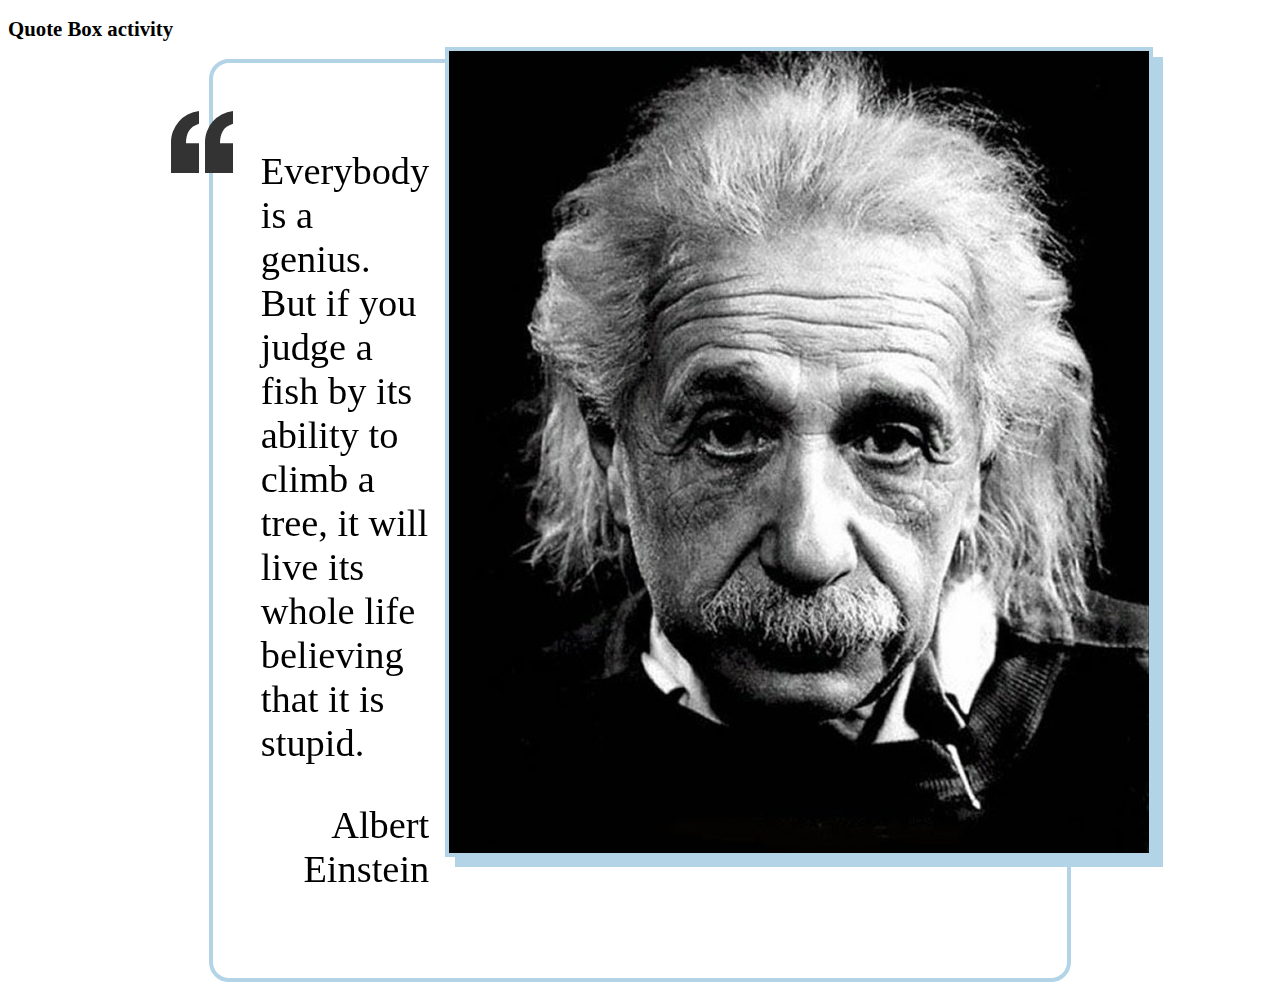
<file: quotes/index.html>
<!DOCTYPE html>
<html lang="en">

<head>
    <meta charset="UTF-8">
    <meta http-equiv="X-UA-Compatible" content="IE=edge">
    <meta name="viewport" content="width=device-width, initial-scale=1.0">
    <link rel="stylesheet" href="styles.css">
    <title>Quote Box</title>
</head>

<body>
    <h2>Quote Box activity</h2>
    <section class="quote-box">
        <div class="quote-box__quote">
            <p>
                Everybody is a genius. But if you judge a fish by its ability to climb a
                tree, it will live its whole life believing that it is stupid.
            </p>
            <p class="quote-box__quote-author">Albert Einstein</p>
        </div>
        <div class="quote-box__author-image">
            <img src="images/albert_einstein.jpg" alt="Albert Einstein" />
        </div>
    </section>

</body>

</html>
</file>
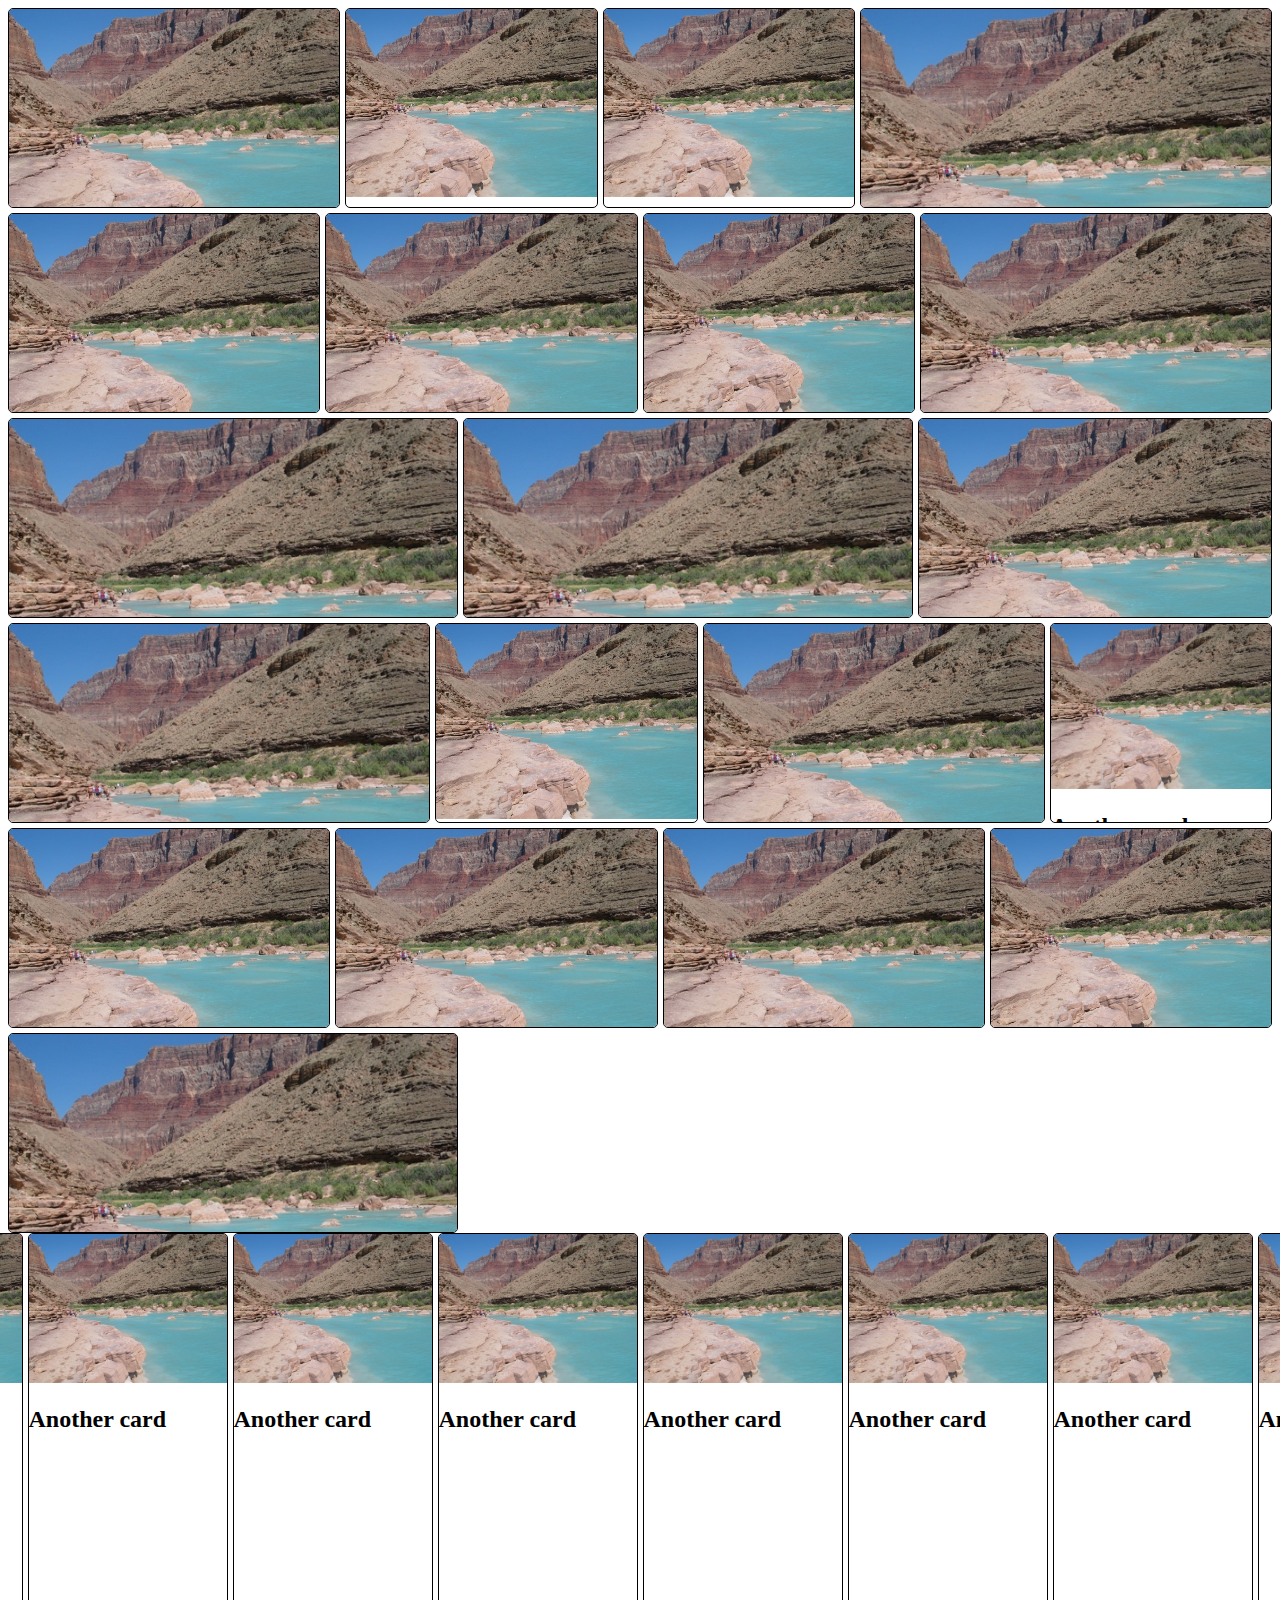
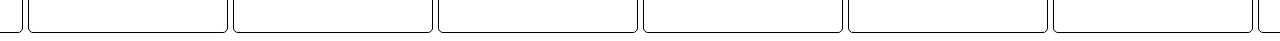
<file: week5/index.html>
<!DOCTYPE html>
<html lang="en">
  <head>
    <meta charset="UTF-8" />
    <meta http-equiv="X-UA-Compatible" content="IE=edge" />
    <meta name="viewport" content="width=device-width, initial-scale=1.0" />
    <title>Document</title>
    <link rel="stylesheet" href="styles.css" />
    <script src="main.js" defer></script>
  </head>
  <body>
    <header></header>
    <main class="card-grid">
      <section class="row-grid"></section>
      <section class="col-grid"></section>
    </main>
  </body>
</html>
</file>
<file: quotes/styles.css>
:root {
  --max-width: 900px;
  --min-width: 300px;
  --preferred-width: 60%;
  --quoteColor: #b3d4e6; }

h1,
h2,
h3,
h4,
h5,
h6,
p {
  font-size: clamp(var(--fluid-type-min, 1rem), calc(1rem + var(--fluid-type-target, 3vw)), var(--fluid-type-max, 1.3rem)); }

.quote-box {
  border-radius: 20px;
  border: 4px solid var(--quoteColor);
  width: clamp(var(--min-width), var(--preferred-width), var(--max-width));
  margin: 0 auto;
  display: flex;
  padding: 3em;
  gap: 1em; }
  .quote-box__quote {
    position: relative;
    --fluid-type-min: 1.2rem;
    --fluid-type-target: 2.5vw;
    --fluid-type-max: 2.4rem; }
    .quote-box__quote p {
      filter: brightness(var(--brightness, 100%)); }
    .quote-box__quote::before {
      --quoteSize: 62px;
      background-image: url("data:image/svg+xml;charset=utf-8,%3Csvg xmlns='http://www.w3.org/2000/svg' viewBox='0 0 20.458 20.544'%3E%3Cpath fill='%23333' d='M11.37 20.544v-9.792c-.043-1.408.16-2.73.607-3.968a10.31 10.31 0 0 1 1.889-3.265 10.414 10.414 0 0 1 2.912-2.336 10.382 10.382 0 0 1 3.68-1.184v4.224c-1.622.556-2.731 1.376-3.328 2.464-.598 1.089-.896 2.423-.896 4h4.224v9.856H11.37zm-11.364 0v-9.792c-.043-1.408.16-2.73.608-3.968A10.311 10.311 0 0 1 2.502 3.52a10.414 10.414 0 0 1 2.912-2.336A10.369 10.369 0 0 1 9.094 0v4.224C7.472 4.779 6.363 5.6 5.766 6.688c-.598 1.089-.896 2.423-.896 4h4.224v9.856H.006z'/%3E%3C/svg%3E");
      content: "";
      filter: brightness(var(--brightness, 100%));
      height: var(--quoteSize);
      width: var(--quoteSize);
      position: absolute;
      left: -90px;
      top: 0; }
    .quote-box__quote-author {
      text-align: right; }
  @media (max-width: 680px) {
    .quote-box__author-image {
      align-self: flex-end; } }
  .quote-box__author-image img {
    margin-top: -4em;
    border: 4px solid var(--quoteColor);
    box-shadow: 10px 10px 0 var(--quoteColor); }
    @media (max-width: 680px) {
      .quote-box__author-image img {
        border-radius: 100%;
        box-shadow: initial;
        width: 80px; } }

.dark-section {
  --brightness: 500%;
  background-color: #333;
  color: white; }

/*# sourceMappingURL=styles.css.map */
</file>
<file: week5/styles.css>
* {
    box-sizing: border-box;
}

.row-grid {
    width: auto;
    display: flex;
    gap: 5px;
    flex-wrap: wrap;
    flex-direction: row;

}

.col-grid {
    display: flex;
    gap: 5px;
    flex-wrap: wrap;
    flex-direction: column;
    height: 400px;
    align-content: center;
}

.card {
    max-width: 450px;
    flex: 1 0 auto;
    /*Grow (if there is extra space, can I grow?), shrink, basis (original size)  */
    overflow: hidden;
    border-radius: 5px;
    border: 1px solid black;

}

img {
    width: 100%;
}
</file>
